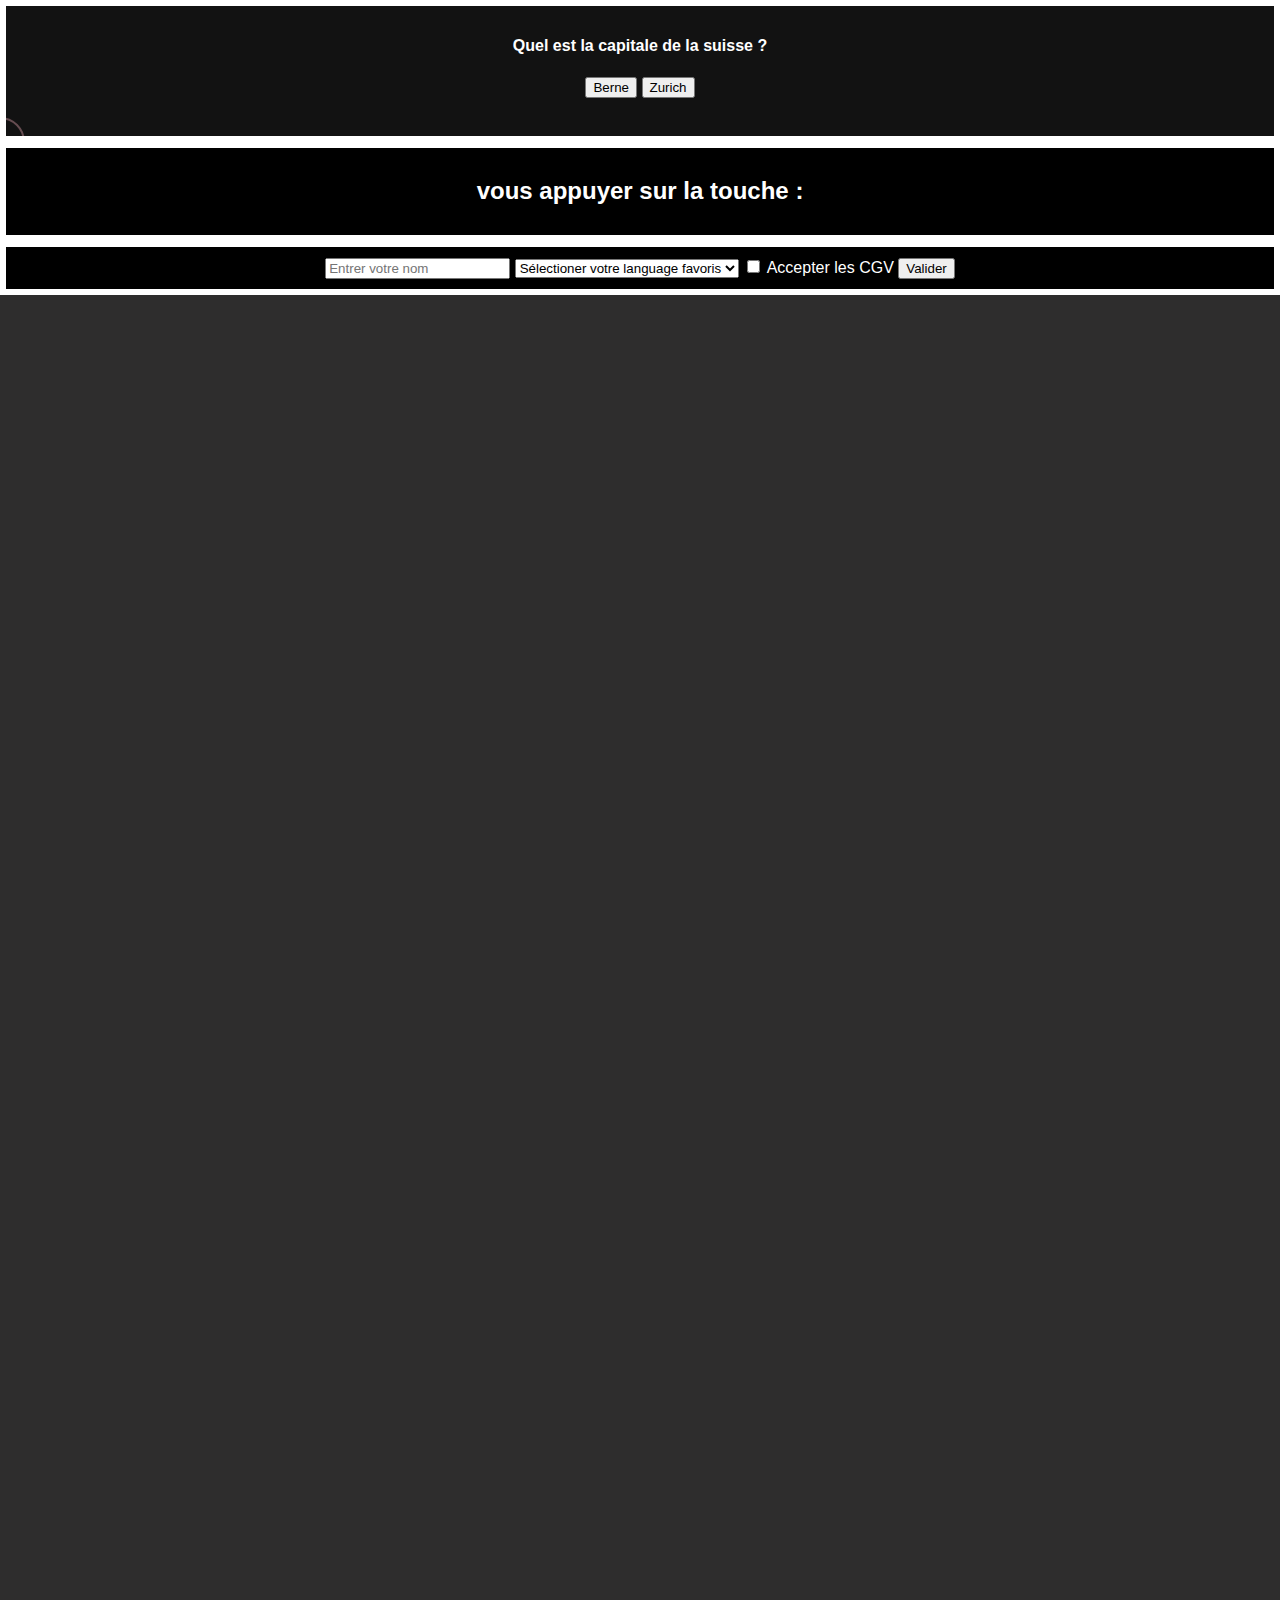
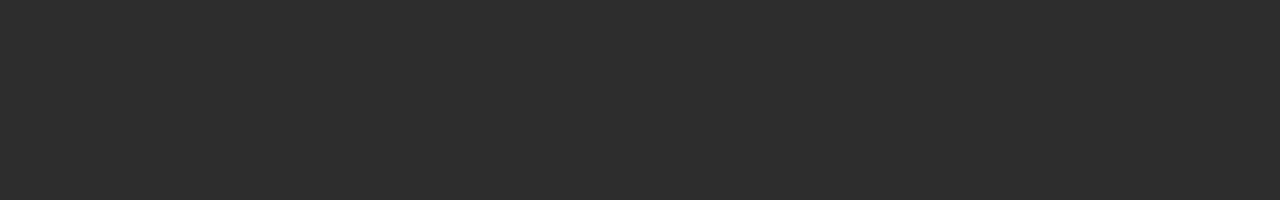
<file: apprendreJS2P.html>
<!DOCTYPE html>
<html lang="en">
  <head>
    <meta charset="UTF-8" />
    <meta http-equiv="X-UA-Compatible" content="IE=edge" />
    <meta name="viewport" content="width=device-width, initial-scale=1.0" />
    <link rel="stylesheet" href="apprendreJS2P.css" />
    <title>Aprendre JS avec From Scrach</title>
  </head>
  <body>
    <div class="click-event box">
      <h4>Quel est la capitale de la suisse ?</h4>
      <button id="btn-1">Berne</button>
      <button id="btn-2">Zurich</button>
      <p>La bonne réponse est Berne</p>
    </div>

    <div class="mousemove"></div>

    <div class="keypress box">
      <h2>vous appuyer sur la touche : <span id="key"></span></h2>
    </div>

    <nav>
      <ul>
        <li>Acceuil</li>
        <li>services</li>
        <li>contact</li>
      </ul>
    </nav>

    <form action="" class="box">
      <input type="text" placeholder="Entrer votre nom" />
      <select>
        <option value="">Sélectioner votre language favoris</option>
        <option value="JavaScript">JavaScript</option>
        <option value="PHP">PHP</option>
        <option value="Python">Python</option>
      </select>
      <input type="checkbox" id="cgv" />
      <label for="cgv">Accepter les CGV</label>

      <input type="submit" value="Valider" />
      <div></div>
    </form>

    <script src="apprendreJS2P.js"></script>
  </body>
</html>
</file>
<file: apprendreJS2P.css>
* {
  box-sizing: border-box;
  font-family: "Segoe UI", Tahoma, Geneva, Verdana, sans-serif;
  list-style: none;
}
body {
  text-align: center;
  margin: 0;
  color: white;
  min-height: 200vh;
  background-color: rgb(46, 45, 45);
  transition: 1s;
}
.box {
  border: 6px solid white;
  transition: 0.25s ease;
  background: black;
  padding: 10px;
}
p {
  visibility: hidden;
  width: 240px;
  margin: 10px auto 0;
  opacity: 0;
  transition: 0.6s;
  transform: translateX(-200px);
}
.question-clicked {
  background: rgb(47, 47, 47);
  border-radius: 30px;
  border: 6px solid pink; /*essayer (dashed) a la place de (solid) */
}
.show-response {
  visibility: visible;
  opacity: 1;
  transform: translateX(0px);
}
.mousemove {
  transform: translate(
    -50%,
    -50%
  ); /* pour que le centre du contenue (dans ce cas le cercle) sois centre avec la souris*/
  height: 50px;
  width: 50px;
  border: 2px solid pink;
  position: absolute;
  border-radius: 50px;
  transition: 0.2s ease;
  z-index: -1;
}
nav {
  transition: 0.4s;
  top: -50px;
  background: pink;
  position: fixed;
  width: 100%;
  height: 50px;
  text-align: center;
}
ul {
  display: flex;
  align-items: center;
  justify-content: space-around;
  padding: 0;
}
</file>
